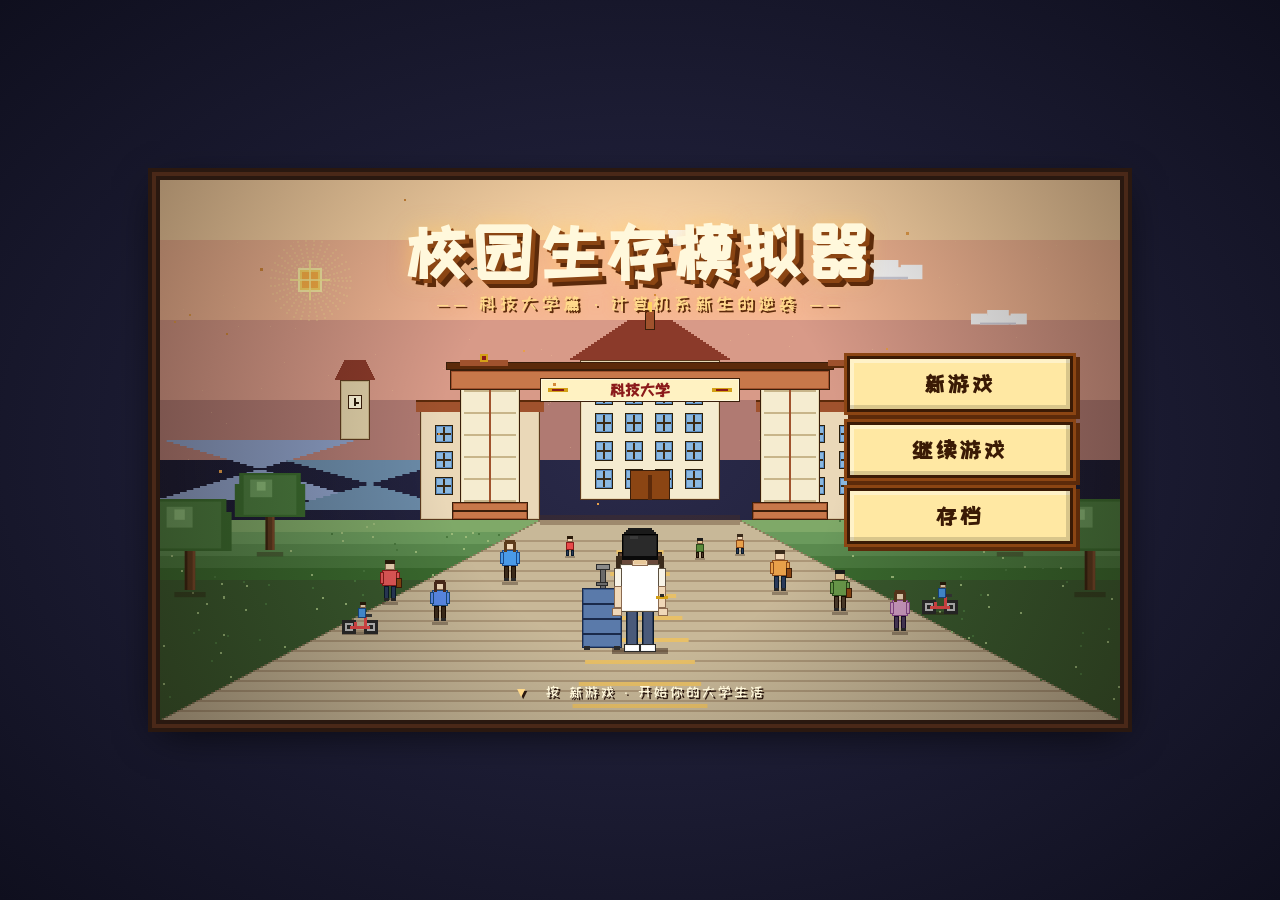
<file: index.html>
<!DOCTYPE html>
<html lang="zh-CN">
<head>
<meta charset="UTF-8">
<meta name="viewport" content="width=device-width, initial-scale=1.0">
<title>校园生存模拟器</title>
<link rel="stylesheet" href="style.css">
</head>
<body>

  <!-- ===================== 封面页 ===================== -->
  <div id="page-cover" class="page active">
    <div id="game-container">
      <canvas id="cover-canvas" width="960" height="540"></canvas>

      <div class="title-area">
        <h1 class="game-title">校园生存模拟器</h1>
        <p class="game-subtitle">—— 科技大学篇 · 计算机系新生的逆袭 ——</p>
      </div>

      <div class="menu-area">
        <button class="pixel-btn" id="btn-new-game">新游戏</button>
        <button class="pixel-btn" id="btn-continue">继续游戏</button>
        <button class="pixel-btn" id="btn-save">存档</button>
      </div>

      <div class="footer-hint">
        <span class="blink">▼</span>
        <span>按 新游戏 · 开始你的大学生活</span>
      </div>
    </div>
  </div>

  <!-- ===================== 存档页 ===================== -->
  <div id="page-save" class="page">
    <div id="save-container">

      <!-- 左上角返回按钮 -->
      <button class="back-btn" id="btn-back-cover">← 返回</button>

      <div class="save-title-area">
        <h1 class="save-title" id="save-page-title">选择存档</h1>
        <p class="save-subtitle" id="save-page-subtitle">点击空存档开始新游戏 · 点击已有存档查看</p>
      </div>

      <!-- 存档槽列表 -->
      <div class="save-slots">
        <div class="save-slot" data-slot="1">
          <div class="slot-number">存档 1</div>
          <div class="slot-content">
            <div class="slot-empty">—— 空存档 ——</div>
            <div class="slot-data" style="display:none;">
              <div class="slot-icon">📘</div>
              <div class="slot-info">
                <div class="slot-day">第 <span class="slot-day-num">1</span> 天</div>
                <div class="slot-time">—</div>
                <div class="slot-stats">
                  <span>学业 <b class="stat-study">0</b></span>
                  <span>体力 <b class="stat-energy">100</b></span>
                  <span>金钱 <b class="stat-money">1000</b></span>
                </div>
              </div>
            </div>
          </div>
          <div class="slot-action">点击选择</div>
        </div>

        <div class="save-slot" data-slot="2">
          <div class="slot-number">存档 2</div>
          <div class="slot-content">
            <div class="slot-empty">—— 空存档 ——</div>
            <div class="slot-data" style="display:none;">
              <div class="slot-icon">📘</div>
              <div class="slot-info">
                <div class="slot-day">第 <span class="slot-day-num">1</span> 天</div>
                <div class="slot-time">—</div>
                <div class="slot-stats">
                  <span>学业 <b class="stat-study">0</b></span>
                  <span>体力 <b class="stat-energy">100</b></span>
                  <span>金钱 <b class="stat-money">1000</b></span>
                </div>
              </div>
            </div>
          </div>
          <div class="slot-action">点击选择</div>
        </div>

        <div class="save-slot" data-slot="3">
          <div class="slot-number">存档 3</div>
          <div class="slot-content">
            <div class="slot-empty">—— 空存档 ——</div>
            <div class="slot-data" style="display:none;">
              <div class="slot-icon">📘</div>
              <div class="slot-info">
                <div class="slot-day">第 <span class="slot-day-num">1</span> 天</div>
                <div class="slot-time">—</div>
                <div class="slot-stats">
                  <span>学业 <b class="stat-study">0</b></span>
                  <span>体力 <b class="stat-energy">100</b></span>
                  <span>金钱 <b class="stat-money">1000</b></span>
                </div>
              </div>
            </div>
          </div>
          <div class="slot-action">点击选择</div>
        </div>
      </div>

      <div class="save-footer-hint">
        <span class="blink">▼</span>
        <span>共 3 个存档槽 · 数据保存在本浏览器</span>
      </div>
    </div>
  </div>

  <!-- ===================== 游戏页 ===================== -->
  <div id="page-game" class="page">
    <div id="game-wrapper">

      <!-- ===== 游戏场景 (Canvas) ===== -->
      <div id="game-scene-wrap">
        <canvas id="game-canvas" width="960" height="540"></canvas>

        <!-- 顶部能量条 -->
        <div id="status-bars">
          <div class="stat-bar" id="bar-health">
            <div class="bar-label">❤️ 健康</div>
            <div class="bar-track">
              <div class="bar-fill bar-health-fill" id="fill-health" style="width:100%"></div>
            </div>
            <div class="bar-num"><span id="val-health">100</span></div>
          </div>
          <div class="stat-bar" id="bar-program">
            <div class="bar-label">💻 编程能力</div>
            <div class="bar-track">
              <div class="bar-fill bar-program-fill" id="fill-program" style="width:0%"></div>
            </div>
            <div class="bar-num"><span id="val-program">0</span></div>
          </div>
          <div class="stat-bar" id="bar-knowledge">
            <div class="bar-label">📚 知识储备</div>
            <div class="bar-track">
              <div class="bar-fill bar-knowledge-fill" id="fill-knowledge" style="width:6%"></div>
            </div>
            <div class="bar-num"><span id="val-knowledge">30</span></div>
          </div>
        </div>

        <!-- 右上角状态信息 -->
        <div id="status-info">
          <div class="info-item" id="info-semester">大一</div>
          <div class="info-item" id="info-day">第 1 天</div>
          <div class="info-item" id="info-money">💰 <span>1500</span></div>
          <div class="info-item info-location" id="info-location">📍 寝室</div>
        </div>

        <!-- 左下角手机按钮 -->
        <button id="btn-phone" class="phone-btn" onclick="document.getElementById('phone-overlay').classList.add('active')">
          <span class="phone-icon">📱</span>
        </button>

        <!-- 右下角地图按钮 -->
        <button id="btn-map" class="map-btn">🗺️ 地图</button>

        <!-- ===== 手机界面（覆盖在游戏上） ===== -->
        <div id="phone-overlay" class="sub-overlay">
          <div id="phone-screen">
            <div class="phone-header">
              <div class="phone-time" id="phone-clock">12:00</div>
              <button id="btn-phone-close" class="phone-close" onclick="document.getElementById('phone-overlay').classList.remove('active')">✕</button>
            </div>
            <div class="phone-apps">
              <button class="phone-app" data-app="baolema" onclick="openApp('baolema')">
                <div class="app-icon">🍔</div>
                <div class="app-name">饱了吗</div>
              </button>
              <button class="phone-app" data-app="group" onclick="openApp('group')">
                <div class="app-icon">👥</div>
                <div class="app-name">科大小组手</div>
              </button>
              <button class="phone-app" data-app="shop" onclick="openApp('shop')">
                <div class="app-icon">🛒</div>
                <div class="app-name">购物</div>
              </button>
              <button class="phone-app" data-app="chat" onclick="openApp('chat')">
                <div class="app-icon">💬</div>
                <div class="app-name">聊天</div>
              </button>
              <button class="phone-app" data-app="bag" onclick="openApp('bag')">
                <div class="app-icon">🎒</div>
                <div class="app-name">背包</div>
              </button>
              <button class="phone-app" data-app="settings" onclick="openApp('settings')">
                <div class="app-icon">⚙️</div>
                <div class="app-name">设置</div>
              </button>
            </div>
          </div>
        </div>
      </div>

      <!-- ===== 地图界面 ===== -->
      <div id="map-overlay" class="sub-overlay">
        <div id="map-panel">
          <div class="map-header">
            <div class="map-title">🏫 校园地图</div>
            <button id="btn-map-close" class="map-close">✕</button>
          </div>
          <div class="map-places">
            <button class="map-place" data-place="dorm">🏠 寝室</button>
            <button class="map-place" data-place="canteen">🍜 食堂</button>
            <button class="map-place" data-place="library">📖 图书馆</button>
            <button class="map-place" data-place="teaching">🏛️ 教学楼</button>
            <button class="map-place" data-place="gym">⚽ 体育馆</button>
            <button class="map-place" data-place="mall">🏬 校园超市</button>
            <button class="map-place" data-place="cafeteria">☕ 咖啡厅</button>
            <button class="map-place" data-place="outdoor">🌳 操场</button>
          </div>
        </div>
      </div>

      <!-- ===== 手机内 App 子界面（通用弹层） ===== -->
      <div id="app-overlay" class="sub-overlay">
        <div id="app-panel">
          <div class="app-header">
            <div class="app-title" id="app-title-text">应用</div>
            <button id="btn-app-close" class="app-close" onclick="document.getElementById('app-overlay').classList.remove('active')">✕</button>
          </div>
          <div class="app-content" id="app-content-area">
            <!-- 动态填充 -->
          </div>
        </div>
      </div>
    </div>

    <!-- ===== 时间/行动控制栏 ===== -->
    <div id="action-bar">
      <button class="action-btn" id="btn-rest">😴 休息</button>
      <button class="action-btn" id="btn-study">📖 学习</button>
      <button class="action-btn" id="btn-code">💻 写代码</button>

      <button class="action-btn" id="btn-next-time">⏭️ 下个时段</button>
      <button class="action-btn action-btn-save" id="btn-game-save">💾 存档</button>
  </div>

  <!-- ===================== 游戏失败页 ===================== -->
  <div id="page-fail" class="page">
    <div id="fail-container">
      <div class="fail-icon">🏥</div>
      <h1 class="fail-title">游戏结束</h1>
      <div class="fail-reason">
        <p>你生了一场大病，</p>
        <p>迫不得已休学了……</p>
      </div>
      <div class="fail-stats">
        <p>在科技大学度过了 <span id="fail-days">0</span> 天</p>
        <p>最终健康值：<span id="fail-health">0</span></p>
      </div>
      <button class="pixel-btn" id="btn-fail-back-title">返回标题</button>
    </div>
  </div>

  <!-- ===================== 覆盖确认弹窗 ===================== -->
  <div id="modal-mask" class="modal-mask">
    <div class="modal-box">
      <div class="modal-title">提示</div>
      <div class="modal-body" id="modal-body-text">该存档已有数据，是否覆盖此存档？</div>
      <div class="modal-buttons">
        <button class="pixel-btn modal-btn modal-btn-yes" id="modal-yes">是</button>
        <button class="pixel-btn modal-btn modal-btn-no" id="modal-no">否</button>
      </div>
    </div>
  </div>

  <script src="audio.js?v=6"></script>
  <script src="scene.js?v=27"></script>
</body>
</html>
</file>
<file: style.css>
/* =========================
   校园生存模拟器 - 封面页样式
   像素风 / 16-bit 色板
   ========================= */

@import url('https://fonts.googleapis.com/css2?family=ZCOOL+KuaiLe&family=Press+Start+2P&display=swap');

* {
  margin: 0;
  padding: 0;
  box-sizing: border-box;
}

html, body {
  width: 100%;
  height: 100%;
  overflow: hidden;
  background: #1a1a2e;
  font-family: 'ZCOOL KuaiLe', 'Microsoft YaHei', sans-serif;
}

body {
  display: flex;
  align-items: center;
  justify-content: center;
  min-height: 100vh;
  background:
    radial-gradient(ellipse at center, #2a2a4a 0%, #0f0f1e 100%);
}

/* 游戏主容器 - 模拟 16:9 游戏画面 */
#game-container {
  position: relative;
  width: 960px;
  height: 540px;
  max-width: 100vw;
  max-height: 100vh;
  box-shadow:
    0 0 0 4px #2a1810,
    0 0 0 8px #4a2818,
    0 0 0 12px #2a1810,
    0 10px 40px rgba(0,0,0,0.8);
  image-rendering: pixelated;
  overflow: hidden;
}

/* Canvas - 像素渲染模式 */
#cover-canvas {
  display: block;
  width: 100%;
  height: 100%;
  image-rendering: pixelated;
  image-rendering: -moz-crisp-edges;
  image-rendering: crisp-edges;
}

/* 标题区域 */
.title-area {
  position: absolute;
  top: 40px;
  left: 0;
  right: 0;
  text-align: center;
  z-index: 5;
  pointer-events: none;
}

.game-title {
  font-family: 'ZCOOL KuaiLe', 'Microsoft YaHei', sans-serif;
  font-size: 64px;
  font-weight: 900;
  color: #fff8dc;
  text-shadow:
    4px 4px 0 #8b4513,
    8px 8px 0 #5c2a0a,
    0 0 20px rgba(255, 200, 100, 0.6);
  letter-spacing: 8px;
  animation: titleFloat 3s ease-in-out infinite;
}

.game-subtitle {
  font-size: 18px;
  color: #ffd98a;
  text-shadow:
    2px 2px 0 #5c2a0a,
    0 0 10px rgba(255, 180, 80, 0.5);
  letter-spacing: 4px;
  margin-top: 10px;
}

@keyframes titleFloat {
  0%, 100% { transform: translateY(0); }
  50% { transform: translateY(-6px); }
}

/* 菜单区域 */
.menu-area {
  position: absolute;
  right: 50px;
  top: 50%;
  transform: translateY(-50%);
  display: flex;
  flex-direction: column;
  gap: 16px;
  z-index: 5;
}

/* 像素风按钮 */
.pixel-btn {
  position: relative;
  min-width: 220px;
  padding: 14px 28px;
  font-family: 'ZCOOL KuaiLe', 'Microsoft YaHei', sans-serif;
  font-size: 22px;
  font-weight: 700;
  letter-spacing: 4px;
  color: #3a1a05;
  background: #ffe8a3;
  border: none;
  cursor: pointer;
  text-align: center;

  /* 像素化边框 - 多层 box-shadow 模拟 */
  box-shadow:
    0 0 0 3px #3a1a05,
    0 0 0 6px #8b4513,
    4px 4px 0 6px #5c2a0a,
    inset -4px -4px 0 0 rgba(0,0,0,0.15),
    inset 4px 4px 0 0 rgba(255,255,255,0.4);

  transition: all 0.1s ease;
  user-select: none;
}

.pixel-btn:hover {
  background: #fff2c2;
  transform: translate(-1px, -1px);
  box-shadow:
    0 0 0 3px #3a1a05,
    0 0 0 6px #8b4513,
    5px 5px 0 6px #5c2a0a,
    inset -4px -4px 0 0 rgba(0,0,0,0.15),
    inset 4px 4px 0 0 rgba(255,255,255,0.5);
  color: #5c2a0a;
}

.pixel-btn:active {
  transform: translate(3px, 3px);
  box-shadow:
    0 0 0 3px #3a1a05,
    0 0 0 6px #8b4513,
    1px 1px 0 6px #5c2a0a,
    inset -4px -4px 0 0 rgba(0,0,0,0.2),
    inset 4px 4px 0 0 rgba(255,255,255,0.3);
}

/* 底部提示 */
.footer-hint {
  position: absolute;
  bottom: 20px;
  left: 0;
  right: 0;
  text-align: center;
  color: #fff8dc;
  font-size: 14px;
  letter-spacing: 3px;
  text-shadow: 2px 2px 0 #2a1810;
  z-index: 5;
  pointer-events: none;
}

.footer-hint .blink {
  display: inline-block;
  animation: blink 1s step-end infinite;
  margin-right: 8px;
  color: #ffd98a;
}

@keyframes blink {
  50% { opacity: 0; }
}

/* ==========================================================
   多页面切换
   ========================================================== */
.page {
  position: fixed;
  top: 0;
  left: 0;
  width: 100vw;
  height: 100vh;
  display: none;
  align-items: center;
  justify-content: center;
  animation: pageFadeIn 0.25s ease;
}
.page.active { display: flex; }

@keyframes pageFadeIn {
  from { opacity: 0; }
  to   { opacity: 1; }
}

/* ==========================================================
   游戏失败页
   ========================================================== */
#fail-container {
  position: relative;
  width: 600px;
  max-width: 92vw;
  padding: 50px 40px 40px;
  background: #f5e6d3;
  text-align: center;
  box-shadow:
    0 0 0 4px #2a1810,
    0 0 0 8px #8b4513,
    0 0 0 12px #2a1810,
    0 10px 40px rgba(0,0,0,0.7);
  border-radius: 4px;
}
.fail-icon {
  font-size: 80px;
  margin-bottom: 16px;
  animation: failBounce 1.2s ease-in-out infinite;
}
@keyframes failBounce {
  0%, 100% { transform: translateY(0); }
  50% { transform: translateY(-10px); }
}
.fail-title {
  font-size: 36px;
  color: #8b0000;
  margin-bottom: 20px;
  letter-spacing: 4px;
  text-shadow: 2px 2px 0 #fff, 4px 4px 0 rgba(0,0,0,0.1);
}
.fail-reason {
  font-size: 18px;
  color: #3a1a05;
  line-height: 2;
  margin-bottom: 24px;
}
.fail-stats {
  background: #fff8e8;
  border: 2px solid #c8a060;
  border-radius: 8px;
  padding: 16px;
  margin-bottom: 28px;
  font-size: 14px;
  color: #5a3a1a;
  line-height: 2;
}
.fail-stats span {
  font-weight: 900;
  color: #8b4513;
  font-size: 16px;
}
#btn-fail-back-title {
  font-size: 16px;
  padding: 12px 32px;
}

/* ==========================================================
   存档页
   ========================================================== */
#save-container {
  position: relative;
  width: 900px;
  max-width: 95vw;
  min-height: 560px;
  padding: 30px 40px 40px;
  background:
    repeating-linear-gradient(45deg, #e8d9b5 0, #e8d9b5 4px, #ddd0a8 4px, #ddd0a8 8px);
  box-shadow:
    0 0 0 4px #2a1810,
    0 0 0 8px #8b4513,
    0 0 0 12px #2a1810,
    0 10px 40px rgba(0,0,0,0.7);
}

.save-title-area {
  text-align: center;
  margin: 20px 0 28px;
}
.save-title {
  font-size: 44px;
  color: #3a1a05;
  text-shadow: 3px 3px 0 #d4a017, 6px 6px 0 rgba(92,42,10,0.3);
  letter-spacing: 8px;
  font-weight: 900;
}
.save-subtitle {
  margin-top: 12px;
  font-size: 16px;
  color: #5c3a1a;
  letter-spacing: 3px;
}

/* 存档槽列表 */
.save-slots {
  display: flex;
  flex-direction: column;
  gap: 14px;
  margin: 0 auto;
  max-width: 720px;
}

.save-slot {
  display: grid;
  grid-template-columns: 120px 1fr 140px;
  align-items: center;
  padding: 14px 20px;
  background: #fff4dc;
  box-shadow:
    0 0 0 3px #3a1a05,
    0 0 0 6px #8b4513,
    inset -4px -4px 0 0 rgba(0,0,0,0.15),
    inset 4px 4px 0 0 rgba(255,255,255,0.6);
  cursor: pointer;
  transition: all 0.15s ease;
}
.save-slot:hover {
  background: #fff8dc;
  transform: translate(-2px, -2px);
  box-shadow:
    0 0 0 3px #3a1a05,
    0 0 0 6px #8b4513,
    4px 4px 0 6px #5c2a0a,
    inset -4px -4px 0 0 rgba(0,0,0,0.15),
    inset 4px 4px 0 0 rgba(255,255,255,0.6);
}
.save-slot:active {
  transform: translate(2px, 2px);
}
.save-slot.slot-has-data {
  background: #e8f0dc;
}
.save-slot.slot-current {
  background: #ffe8a3;
}
.save-slot.slot-current::after {
  content: "← 当前";
  position: absolute;
  right: -80px;
  top: 50%;
  transform: translateY(-50%);
}

.slot-number {
  font-size: 22px;
  font-weight: 900;
  color: #3a1a05;
  letter-spacing: 3px;
  text-align: center;
}
.slot-content {
  padding: 0 16px;
  min-height: 60px;
  display: flex;
  align-items: center;
  border-left: 3px dashed #8b4513;
  border-right: 3px dashed #8b4513;
}
.slot-empty {
  font-size: 18px;
  color: #8a7050;
  letter-spacing: 3px;
  margin: 0 auto;
}
.slot-data {
  display: flex;
  align-items: center;
  gap: 14px;
  width: 100%;
}
.slot-icon {
  font-size: 40px;
  line-height: 1;
}
.slot-info {
  flex: 1;
}
.slot-day {
  font-size: 20px;
  font-weight: 900;
  color: #3a1a05;
  letter-spacing: 2px;
}
.slot-time {
  font-size: 13px;
  color: #7a5a3a;
  margin-top: 4px;
  letter-spacing: 2px;
}
.slot-stats {
  margin-top: 6px;
  display: flex;
  gap: 14px;
  font-size: 13px;
  color: #5c3a1a;
}
.slot-stats b {
  color: #8b2a0a;
  font-size: 15px;
  margin: 0 2px;
}
.slot-action {
  text-align: center;
  font-size: 16px;
  font-weight: 700;
  color: #8b2a0a;
  letter-spacing: 2px;
  padding: 10px 0;
}

.save-footer-hint {
  text-align: center;
  margin-top: 30px;
  color: #5c3a1a;
  font-size: 14px;
  letter-spacing: 3px;
}
.save-footer-hint .blink {
  display: inline-block;
  animation: blink 1s step-end infinite;
  margin-right: 8px;
  color: #8b4513;
}

/* ==========================================================
   返回按钮
   ========================================================== */
.back-btn {
  position: absolute;
  top: 20px;
  left: 20px;
  padding: 10px 18px;
  font-family: 'ZCOOL KuaiLe', 'Microsoft YaHei', sans-serif;
  font-size: 16px;
  font-weight: 700;
  letter-spacing: 2px;
  color: #3a1a05;
  background: #fff4dc;
  border: none;
  cursor: pointer;
  box-shadow:
    0 0 0 2px #3a1a05,
    0 0 0 4px #8b4513,
    3px 3px 0 4px #5c2a0a,
    inset -3px -3px 0 0 rgba(0,0,0,0.15),
    inset 3px 3px 0 0 rgba(255,255,255,0.4);
  transition: all 0.1s ease;
}
.back-btn:hover {
  background: #fff8dc;
  transform: translate(-1px, -1px);
}
.back-btn:active {
  transform: translate(2px, 2px);
}

/* ==========================================================
   游戏页
   ========================================================== */
#game-wrapper {
  position: relative;
  width: 960px;
  height: 540px;
  max-width: 100vw;
  max-height: 100vh;
  background: #1a1a2e;
  box-shadow:
    0 0 0 4px #2a1810,
    0 0 0 8px #4a2818,
    0 0 0 12px #2a1810,
    0 10px 40px rgba(0,0,0,0.8);
  overflow: hidden;
  image-rendering: pixelated;
}

/* ===== 游戏场景 ===== */
#game-scene-wrap {
  position: relative;
  width: 100%;
  height: 100%;
  z-index: 1;
}
#game-canvas {
  display: block;
  width: 100%;
  height: 100%;
  image-rendering: pixelated;
  image-rendering: -moz-crisp-edges;
  image-rendering: crisp-edges;
  cursor: crosshair;
}

/* ===== 顶部能量条 ===== */
#status-bars {
  position: absolute;
  top: 10px;
  left: 10px;
  display: flex;
  flex-direction: column;
  gap: 8px;
  width: 260px;
  pointer-events: none;
}
.stat-bar {
  display: flex;
  align-items: center;
  gap: 8px;
}
.bar-label {
  width: 90px;
  font-size: 13px;
  font-weight: 700;
  color: #fff8dc;
  text-shadow: 1px 1px 0 #000;
  letter-spacing: 1px;
  white-space: nowrap;
}
.bar-track {
  flex: 1;
  height: 14px;
  background: rgba(0,0,0,0.5);
  border: 2px solid #3a2810;
  box-shadow: inset 0 1px 3px rgba(0,0,0,0.6);
  overflow: hidden;
}
.bar-fill {
  height: 100%;
  transition: width 0.4s ease;
}
.bar-health-fill  { background: linear-gradient(180deg, #ff6b8a 0%, #d43a5a 100%); }
.bar-program-fill { background: linear-gradient(180deg, #6bafff 0%, #3a7ad4 100%); }
.bar-knowledge-fill { background: linear-gradient(180deg, #ffd700 0%, #cc9900 100%); }
.bar-num {
  width: 28px;
  font-size: 12px;
  font-weight: 700;
  color: #fff8dc;
  text-shadow: 1px 1px 0 #000;
  text-align: right;
}

/* ===== 右上角信息 ===== */
#status-info {
  position: absolute;
  top: 10px;
  right: 10px;
  display: flex;
  flex-direction: column;
  align-items: flex-end;
  gap: 5px;
  background: rgba(0,0,0,0.55);
  padding: 8px 12px;
  border: 2px solid #3a2810;
  box-shadow: 0 0 0 1px #1a0a00;
}
.info-item {
  font-size: 13px;
  font-weight: 700;
  color: #fff8dc;
  text-shadow: 1px 1px 0 #000;
  letter-spacing: 1px;
  white-space: nowrap;
}
.info-location {
  color: #ffd98a;
  font-size: 14px;
}

/* ===== 手机按钮 ===== */
.phone-btn {
  position: absolute;
  bottom: 60px;
  left: 10px;
  width: 56px;
  height: 56px;
  background: #fff4dc;
  border: none;
  cursor: pointer;
  display: flex;
  align-items: center;
  justify-content: center;
  box-shadow:
    0 0 0 3px #3a1a05,
    0 0 0 5px #8b4513,
    3px 3px 0 5px #5c2a0a,
    inset -3px -3px 0 0 rgba(0,0,0,0.15),
    inset 3px 3px 0 0 rgba(255,255,255,0.4);
  transition: all 0.1s ease;
}
.phone-btn:hover {
  transform: translate(-1px, -1px);
  box-shadow:
    0 0 0 3px #3a1a05,
    0 0 0 5px #8b4513,
    4px 4px 0 5px #5c2a0a,
    inset -3px -3px 0 0 rgba(0,0,0,0.15),
    inset 3px 3px 0 0 rgba(255,255,255,0.5);
}
.phone-icon {
  font-size: 28px;
  line-height: 1;
}
@keyframes phoneShake {
  0%,100% { transform: rotate(0deg); }
  25% { transform: rotate(-8deg); }
  75% { transform: rotate(8deg); }
}

/* ===== 地图按钮 ===== */
.map-btn {
  position: absolute;
  bottom: 60px;
  right: 10px;
  padding: 10px 16px;
  font-family: 'ZCOOL KuaiLe', 'Microsoft YaHei', sans-serif;
  font-size: 14px;
  font-weight: 700;
  letter-spacing: 2px;
  color: #1a1a2e;
  background: #fff4dc;
  border: none;
  cursor: pointer;
  box-shadow:
    0 0 0 2px #3a1a05,
    0 0 0 4px #8b4513,
    3px 3px 0 4px #5c2a0a,
    inset -3px -3px 0 0 rgba(0,0,0,0.15),
    inset 3px 3px 0 0 rgba(255,255,255,0.4);
  transition: all 0.1s ease;
}
.map-btn:hover {
  background: #fff8dc;
  transform: translate(-1px,-1px);
}
.map-btn:active {
  transform: translate(2px,2px);
}

/* ===== 通用子覆盖层 ===== */
.sub-overlay {
  position: absolute;
  inset: 0;
  display: none;
  align-items: center;
  justify-content: center;
  z-index: 50;
  background: rgba(10,6,4,0.65);
  animation: pageFadeIn 0.2s ease;
}
.sub-overlay.active { display: flex; }

/* ===== 手机界面 ===== */
#phone-screen {
  width: 300px;
  background: #1a1a2e;
  border-radius: 24px;
  padding: 16px 12px;
  box-shadow:
    0 0 0 3px #3a3a5a,
    0 0 0 5px #6a6a8a,
    0 10px 30px rgba(0,0,0,0.7);
}
.phone-header {
  display: flex;
  justify-content: space-between;
  align-items: center;
  margin-bottom: 12px;
  padding: 0 4px;
}
.phone-time {
  font-size: 16px;
  font-weight: 700;
  color: #fff8dc;
  letter-spacing: 2px;
}
.phone-close {
  background: none;
  border: none;
  color: #8a8aaa;
  font-size: 16px;
  cursor: pointer;
  padding: 4px 8px;
}
.phone-close:hover { color: #fff8dc; }
.phone-apps {
  display: grid;
  grid-template-columns: repeat(3, 1fr);
  gap: 10px;
}
.phone-app {
  display: flex;
  flex-direction: column;
  align-items: center;
  gap: 6px;
  padding: 12px 6px;
  background: #2a2a4a;
  border: none;
  border-radius: 12px;
  cursor: pointer;
  transition: all 0.15s ease;
  box-shadow: 0 2px 6px rgba(0,0,0,0.4);
}
.phone-app:hover {
  background: #3a3a5a;
  transform: translateY(-2px);
}
.phone-app:active { transform: translateY(0); }
.app-icon { font-size: 28px; line-height: 1; }
.app-name {
  font-size: 11px;
  font-weight: 700;
  color: #fff8dc;
  letter-spacing: 1px;
  text-align: center;
}

/* ===== 地图界面 ===== */
#map-panel {
  width: 380px;
  background: #e8d9b5;
  padding: 20px 24px;
  box-shadow:
    0 0 0 3px #2a1810,
    0 0 0 6px #8b4513,
    0 10px 30px rgba(0,0,0,0.6);
}
.map-header {
  display: flex;
  justify-content: space-between;
  align-items: center;
  margin-bottom: 16px;
}
.map-title {
  font-size: 22px;
  font-weight: 900;
  color: #3a1a05;
  letter-spacing: 4px;
  text-shadow: 2px 2px 0 #d4a017;
}
.map-close {
  background: none;
  border: none;
  color: #8a7050;
  font-size: 16px;
  cursor: pointer;
  padding: 4px 8px;
}
.map-close:hover { color: #3a1a05; }
.map-places {
  display: grid;
  grid-template-columns: 1fr 1fr;
  gap: 10px;
}
.map-place {
  padding: 12px 16px;
  font-family: 'ZCOOL KuaiLe', 'Microsoft YaHei', sans-serif;
  font-size: 14px;
  font-weight: 700;
  color: #3a1a05;
  background: #fff4dc;
  border: none;
  cursor: pointer;
  letter-spacing: 2px;
  box-shadow:
    0 0 0 2px #3a1a05,
    0 0 0 4px #8b4513,
    3px 3px 0 4px #5c2a0a,
    inset -3px -3px 0 0 rgba(0,0,0,0.15),
    inset 3px 3px 0 0 rgba(255,255,255,0.4);
  transition: all 0.1s ease;
}
.map-place:hover {
  background: #fff8dc;
  transform: translate(-1px,-1px);
}
.map-place:active {
  transform: translate(2px,2px);
}
.map-place.current {
  background: #ffe8a3;
  box-shadow:
    0 0 0 2px #8b2a0a,
    0 0 0 4px #8b4513,
    3px 3px 0 4px #5c2a0a,
    inset -3px -3px 0 0 rgba(0,0,0,0.15),
    inset 3px 3px 0 0 rgba(255,255,255,0.5);
}

/* ===== App 通用面板 ===== */
#app-panel {
  width: 380px;
  min-height: 300px;
  background: #fff8dc;
  padding: 20px 24px;
  box-shadow:
    0 0 0 3px #2a1810,
    0 0 0 6px #8b4513,
    0 10px 30px rgba(0,0,0,0.6);
}
.app-header {
  display: flex;
  justify-content: space-between;
  align-items: center;
  margin-bottom: 16px;
  padding-bottom: 12px;
  border-bottom: 3px solid #8b4513;
}
.app-title {
  font-size: 22px;
  font-weight: 900;
  color: #3a1a05;
  letter-spacing: 4px;
  text-shadow: 2px 2px 0 #d4a017;
}
.app-close {
  background: none;
  border: none;
  color: #8a7050;
  font-size: 16px;
  cursor: pointer;
  padding: 4px 8px;
}
.app-close:hover { color: #3a1a05; }
.app-content {
  font-size: 14px;
  color: #3a1a05;
  letter-spacing: 1px;
  line-height: 1.8;
}

/* ===== 行动控制栏 ===== */
#action-bar {
  position: absolute;
  bottom: 0;
  left: 0;
  right: 0;
  display: flex;
  justify-content: center;
  gap: 8px;
  padding: 8px 10px;
  background: rgba(20,12,8,0.88);
  border-top: 3px solid #4a2818;
}
.action-btn {
  padding: 8px 14px;
  font-family: 'ZCOOL KuaiLe', 'Microsoft YaHei', sans-serif;
  font-size: 13px;
  font-weight: 700;
  letter-spacing: 1px;
  color: #fff8dc;
  background: #2a2a4a;
  border: none;
  cursor: pointer;
  box-shadow:
    0 0 0 2px #3a3a5a,
    0 0 0 4px #1a1a2e,
    2px 2px 0 3px #1a1a2e,
    inset -2px -2px 0 0 rgba(0,0,0,0.3),
    inset 2px 2px 0 0 rgba(255,255,255,0.1);
  transition: all 0.1s ease;
}
.action-btn:hover {
  background: #3a3a5a;
  color: #ffd98a;
  transform: translateY(-1px);
}
.action-btn:active { transform: translate(1px,1px); }
.action-btn-save {
  background: #3a2a1a;
  box-shadow:
    0 0 0 2px #8b4513,
    0 0 0 4px #1a1a2e,
    2px 2px 0 3px #1a1a2e,
    inset -2px -2px 0 0 rgba(0,0,0,0.3),
    inset 2px 2px 0 0 rgba(255,255,255,0.15);
}

/* ==========================================================
   覆盖确认弹窗
   ========================================================== */
.modal-mask {
  position: fixed;
  inset: 0;
  background: rgba(10, 6, 4, 0.7);
  display: none;
  align-items: center;
  justify-content: center;
  z-index: 100;
  animation: pageFadeIn 0.2s ease;
}
.modal-mask.active { display: flex; }

.modal-box {
  min-width: 420px;
  max-width: 90vw;
  padding: 30px 40px 24px;
  background: #fff8dc;
  box-shadow:
    0 0 0 4px #2a1810,
    0 0 0 8px #8b4513,
    0 0 0 12px #2a1810,
    0 10px 30px rgba(0,0,0,0.6);
  text-align: center;
}
.modal-title {
  font-size: 26px;
  font-weight: 900;
  color: #8b2a0a;
  letter-spacing: 6px;
  margin-bottom: 18px;
}
.modal-body {
  font-size: 18px;
  color: #3a1a05;
  letter-spacing: 2px;
  line-height: 1.7;
  margin-bottom: 24px;
}
.modal-buttons {
  display: flex;
  justify-content: center;
  gap: 24px;
}
.modal-btn {
  min-width: 120px;
  padding: 12px 24px;
  font-size: 20px;
}
.modal-btn-yes { /* 保持默认黄色 */ }
.modal-btn-no {
  background: #d8d8d8;
}
.modal-btn-no:hover {
  background: #e8e8e8;
}

/* ==========================================================
   响应式 - 覆盖原有的 + 新增页面
   ========================================================== */
@media (max-width: 980px) {
  #game-container {
    width: 100vw;
    height: 56.25vw;
    box-shadow:
      0 0 0 2px #2a1810,
      0 0 0 4px #4a2818,
      0 0 0 6px #2a1810;
  }
  .game-title { font-size: 40px; letter-spacing: 4px; }
  .game-subtitle { font-size: 12px; }
  .menu-area { right: 20px; gap: 10px; }
  .pixel-btn { min-width: 140px; padding: 8px 16px; font-size: 14px; }

  #save-container { padding: 20px 16px 24px; min-height: auto; }
  .save-title { font-size: 28px; letter-spacing: 4px; }
  .save-subtitle { font-size: 12px; }
  .save-slot {
    grid-template-columns: 80px 1fr 80px;
    padding: 10px 12px;
  }
  .slot-number { font-size: 16px; }
  .slot-empty { font-size: 14px; }
  .slot-day { font-size: 14px; }
  .slot-stats { font-size: 11px; gap: 8px; flex-wrap: wrap; }
  .slot-action { font-size: 12px; }
  .back-btn { padding: 8px 12px; font-size: 14px; }

  #game-page-container { padding: 20px; min-height: auto; }
  .game-page-inner { padding-top: 50px; }
  .game-page-inner h2 { font-size: 28px; letter-spacing: 4px; }
  .game-demo-panel { flex-wrap: wrap; gap: 12px; }
  .demo-item { padding: 10px 14px; font-size: 14px; }

  .modal-box { min-width: 300px; padding: 20px 24px; }
  .modal-title { font-size: 20px; }
  .modal-body { font-size: 14px; }
  .modal-btn { min-width: 90px; font-size: 16px; padding: 10px 16px; }
}

/* ==========================================================
   手机 App 详细样式
   ========================================================== */

/* 科大小组手 */
.app-group { }
.group-tabs { display: flex; gap: 6px; margin-bottom: 10px; }
.group-tab {
  flex: 1;
  padding: 6px 10px;
  font-size: 13px;
  font-family: inherit;
  background: #e8dcc8;
  border: 2px solid #8b4513;
  cursor: pointer;
  color: #5c3a1a;
}
.group-tab.active { background: #8b4513; color: #fff8e8; }
.group-chat { max-height: 220px; overflow-y: auto; }
.chat-msg { margin-bottom: 8px; font-size: 13px; line-height: 1.5; }
.msg-name { font-weight: 700; margin-right: 4px; }
.msg-text { color: #3a1a05; }
.hidden { display: none; }

/* 课表 */
.schedule-table { font-size: 11px; margin-bottom: 8px; }
.schedule-header, .schedule-row { display: flex; }
.schedule-header .sch-cell {
  background: #8b4513;
  color: #fff8e8;
  font-weight: 700;
  padding: 5px 2px;
  text-align: center;
}
.sch-cell {
  flex: 1;
  border: 1px solid #c4a574;
  padding: 4px 2px;
  min-height: 38px;
  text-align: center;
  background: #fff8e8;
  line-height: 1.3;
}
.sch-cell.sch-time {
  flex: 0 0 60px;
  font-size: 10px;
  color: #8b4513;
  background: #e8dcc8;
}
.sch-small { font-size: 9px; color: #6b4513; opacity: 0.8; }
.sch-course.sch-math { background: #fce4d6; }
.sch-course.sch-eng { background: #d6e4fc; }
.sch-course.sch-prog { background: #d6fce4; }
.sch-course.sch-comp { background: #f4fcd6; }
.sch-course.sch-pe { background: #fcd6f4; }
.schedule-legend {
  font-size: 10px;
  text-align: center;
  padding: 6px;
  background: #f5ead8;
  border: 1px solid #c4a574;
}
.legend-item { margin: 0 4px; color: #5c3a1a; }
.legend-dot {
  display: inline-block;
  width: 8px;
  height: 8px;
  border-radius: 2px;
  margin-right: 3px;
  vertical-align: middle;
}
.legend-dot.sch-math { background: #fce4d6; border: 1px solid #e8a574; }
.legend-dot.sch-eng { background: #d6e4fc; border: 1px solid #74a5e8; }
.legend-dot.sch-prog { background: #d6fce4; border: 1px solid #74e8a5; }
.legend-dot.sch-comp { background: #f4fcd6; border: 1px solid #c4e874; }
.legend-dot.sch-pe { background: #fcd6f4; border: 1px solid #e874a5; }

/* 学分与选课 */
.group-content { max-height: 300px; overflow-y: auto; }
.group-tab:disabled { opacity: 0.4; cursor: not-allowed; }
.elec-section { margin-bottom: 12px; }
.elec-section-title {
  font-size: 13px;
  font-weight: 700;
  color: #5c3a1a;
  padding: 6px 8px;
  background: #e8dcc8;
  border: 1px solid #c4a574;
  margin-bottom: 4px;
}
.elec-item {
  display: flex;
  align-items: center;
  padding: 8px;
  border: 1px solid #d4c0a0;
  background: #fff8e8;
  margin-bottom: 4px;
  gap: 8px;
}
.elec-item.elec-selected { background: #e8f8e0; border-color: #74e8a5; }
.elec-info { flex: 1; }
.elec-name { font-size: 13px; font-weight: 700; color: #3a1a05; }
.elec-desc { font-size: 10px; color: #8b6914; margin-top: 2px; }
.elec-stats { display: flex; gap: 6px; flex-shrink: 0; }
.elec-credit {
  font-size: 10px;
  padding: 2px 6px;
  background: #f0e0c0;
  border: 1px solid #c4a574;
  color: #5c3a1a;
  white-space: nowrap;
}
.elec-bonus {
  font-size: 10px;
  padding: 2px 6px;
  background: #d6fce4;
  border: 1px solid #74e8a5;
  color: #2a6b3a;
  white-space: nowrap;
}
.elec-btn { padding: 4px 10px; font-size: 11px; flex-shrink: 0; }
.elec-btn-selected { background: #8b4513; opacity: 0.6; }
.elec-empty { font-size: 12px; color: #8b6914; padding: 12px; text-align: center; }
.elec-locked { font-size: 14px; color: #8b6914; padding: 30px; text-align: center; }

/* 购物 */
.app-shop { }
.shop-balance {
  background: #fff8e8;
  border: 2px solid #8b4513;
  border-radius: 6px;
  padding: 8px 12px;
  margin-bottom: 12px;
  font-size: 13px;
  color: #3a1a05;
}
.shop-balance strong { font-size: 16px; color: #8b4513; }
.shop-items { display: flex; flex-direction: column; gap: 6px; }
.shop-item-row {
  display: flex;
  align-items: center;
  gap: 6px;
  padding: 6px 8px;
  background: #fff8e8;
  border: 2px solid #c8a060;
  border-radius: 6px;
}
.item-info { flex: 1; display: flex; align-items: center; gap: 4px; font-size: 13px; }
.item-emoji { font-size: 16px; }
.item-price { font-size: 12px; color: #8b4513; font-weight: 700; min-width: 28px; }
.item-effect { font-size: 11px; color: #5a8a5a; min-width: 40px; }
.shop-item-row .pixel-btn { min-width: auto; padding: 4px 10px; font-size: 12px; }

/* 饱了吗 */
.baolema-banner {
  background: linear-gradient(135deg, #ff6b35, #f7931e);
  color: #fff;
  text-align: center;
  padding: 8px;
  border-radius: 6px;
  font-size: 13px;
  font-weight: 700;
  margin-bottom: 10px;
  border: 2px solid #d4511f;
}
.baolema-tip {
  text-align: center;
  font-size: 12px;
  color: #8b6914;
  margin-top: 10px;
  padding: 6px;
  background: #fff4d6;
  border-radius: 4px;
}
.baolema-closed {
  text-align: center;
  padding: 30px 16px;
  background: #f5f0e6;
  border: 2px dashed #c8a060;
  border-radius: 8px;
  margin-bottom: 10px;
}
.baolema-closed-icon {
  font-size: 40px;
  margin-bottom: 10px;
}
.baolema-closed-title {
  font-size: 16px;
  font-weight: 900;
  color: #8b4513;
  margin-bottom: 8px;
}
.baolema-closed-desc {
  font-size: 12px;
  color: #8a7050;
  margin-bottom: 10px;
  line-height: 1.5;
}
.baolema-closed-time {
  font-size: 11px;
  color: #5a8a5a;
  background: #e8f4e8;
  padding: 4px 8px;
  border-radius: 4px;
  display: inline-block;
  margin-bottom: 6px;
}
.baolema-closed-next {
  font-size: 12px;
  color: #8b4513;
  font-weight: 700;
}

/* 聊天 */
.app-chat { display: flex; flex-direction: column; gap: 10px; }
.chat-list { display: flex; flex-direction: column; gap: 4px; }
.chat-contact {
  display: flex;
  align-items: center;
  gap: 10px;
  padding: 8px;
  background: #fff8e8;
  border: 2px solid #c8a060;
  border-radius: 8px;
  cursor: pointer;
}
.chat-contact:hover { background: #f0e4c8; }
.contact-avatar {
  width: 36px; height: 36px;
  border-radius: 50%;
  display: flex; align-items: center; justify-content: center;
  font-size: 14px; font-weight: 900;
  color: white;
  flex-shrink: 0;
}
.contact-info { flex: 1; min-width: 0; }
.contact-name { font-size: 13px; font-weight: 700; color: #3a1a05; }
.contact-preview { font-size: 11px; color: #8a7050; overflow: hidden; text-overflow: ellipsis; white-space: nowrap; }
.chat-detail {
  background: #fff8e8;
  border: 2px solid #8b4513;
  border-radius: 8px;
  padding: 10px;
  min-height: 80px;
  font-size: 12px;
}
.chat-detail-header { color: #8a7050; text-align: center; margin-top: 20px; }
.chat-detail-msgs { }
.chat-bubble { margin-bottom: 6px; }
.bubble-me { text-align: right; }
.bubble-me .bubble-text { background: #8b4513; color: #fff8e8; border-radius: 12px 12px 2px 12px; padding: 6px 10px; display: inline-block; max-width: 80%; }
.bubble-other .bubble-text { background: #e8dcc8; color: #3a1a05; border-radius: 12px 12px 12px 2px; padding: 6px 10px; display: inline-block; max-width: 80%; }

/* 背包 */
.app-bag { padding: 4px; }
.bag-page-tabs {
  display: flex;
  gap: 4px;
  margin-bottom: 10px;
  justify-content: center;
}
.bag-page-tab {
  width: 36px;
  height: 28px;
  border: 2px solid #8b4513;
  background: #fff4dc;
  color: #3a1a05;
  font-size: 13px;
  font-weight: 700;
  cursor: pointer;
  border-radius: 4px;
  transition: all 0.1s ease;
}
.bag-page-tab:hover { background: #ffe8a3; }
.bag-page-tab.active {
  background: #8b4513;
  color: #fff8dc;
  box-shadow: inset 0 0 0 2px #5c2a0a;
}
.bag-grid {
  display: grid;
  grid-template-columns: repeat(5, 1fr);
  grid-template-rows: repeat(3, 1fr);
  gap: 6px;
  padding: 8px;
  background: #5a3a1a;
  border: 4px solid #3a1a05;
  border-radius: 6px;
  aspect-ratio: 5/3;
}
.bag-cell {
  background: #8b6a4a;
  border: 2px solid #3a1a05;
  border-radius: 3px;
  position: relative;
  min-height: 0;
  display: flex;
  align-items: center;
  justify-content: center;
  cursor: default;
}
.bag-cell-filled {
  background: #c8a060;
  cursor: pointer;
}
.bag-cell-filled:hover {
  background: #d4a878;
  transform: scale(1.05);
}
.bag-cell-icon {
  font-size: 24px;
  line-height: 1;
  pointer-events: none;
}
.bag-cell-count {
  position: absolute;
  right: 2px;
  bottom: 0;
  font-size: 11px;
  font-weight: 900;
  color: #fff8dc;
  background: #8b4513;
  padding: 0 4px;
  border-radius: 4px 0 0 0;
  line-height: 1.2;
  pointer-events: none;
}

/* 设置 */
.app-settings { display: flex; flex-direction: column; gap: 10px; }
.setting-row {
  display: flex;
  align-items: center;
  justify-content: space-between;
  padding: 8px 0;
  font-size: 14px;
  color: #3a1a05;
  border-bottom: 1px solid #e8dcc8;
}
.setting-divider { height: 1px; background: #c8a060; margin: 4px 0; }
.setting-info { font-size: 13px; color: #5c3a1a; }
.setting-info p:first-child { font-weight: 700; color: #3a1a05; margin-bottom: 6px; }
.setting-desc { font-size: 12px; color: #8a7050; margin-bottom: 3px; }
.setting-version { font-size: 12px; color: #8a7050; text-align: center; }

.volume-slider {
  width: 120px;
  height: 6px;
  -webkit-appearance: none;
  appearance: none;
  background: #e8dcc8;
  border-radius: 3px;
  outline: none;
}
.volume-slider::-webkit-slider-thumb {
  -webkit-appearance: none;
  appearance: none;
  width: 16px;
  height: 16px;
  background: #8b4513;
  border-radius: 50%;
  cursor: pointer;
  box-shadow: 0 2px 4px rgba(0,0,0,0.3);
}
.volume-slider::-moz-range-thumb {
  width: 16px;
  height: 16px;
  background: #8b4513;
  border-radius: 50%;
  cursor: pointer;
  border: none;
  box-shadow: 0 2px 4px rgba(0,0,0,0.3);
}
.btn-back-title {
  background: #8b4513;
  color: #fff;
  border: none;
  padding: 12px 20px;
  border-radius: 8px;
  font-size: 14px;
  cursor: pointer;
  margin-top: 8px;
}
.btn-back-title:hover { background: #a0522d; }

/* 开关 */
.switch {
  position: relative;
  display: inline-block;
  width: 42px;
  height: 22px;
}
.switch input { opacity: 0; width: 0; height: 0; }
.slider {
  position: absolute;
  cursor: pointer;
  inset: 0;
  background-color: #ccc;
  transition: .2s;
  border-radius: 22px;
  border: 2px solid #8b4513;
}
.slider:before {
  position: absolute;
  content: "";
  height: 14px;
  width: 14px;
  left: 2px;
  bottom: 2px;
  background-color: white;
  transition: .2s;
  border-radius: 50%;
  border: 1px solid #8b4513;
}
input:checked + .slider { background-color: #8b4513; }
input:checked + .slider:before { transform: translateX(20px); }
</file>
